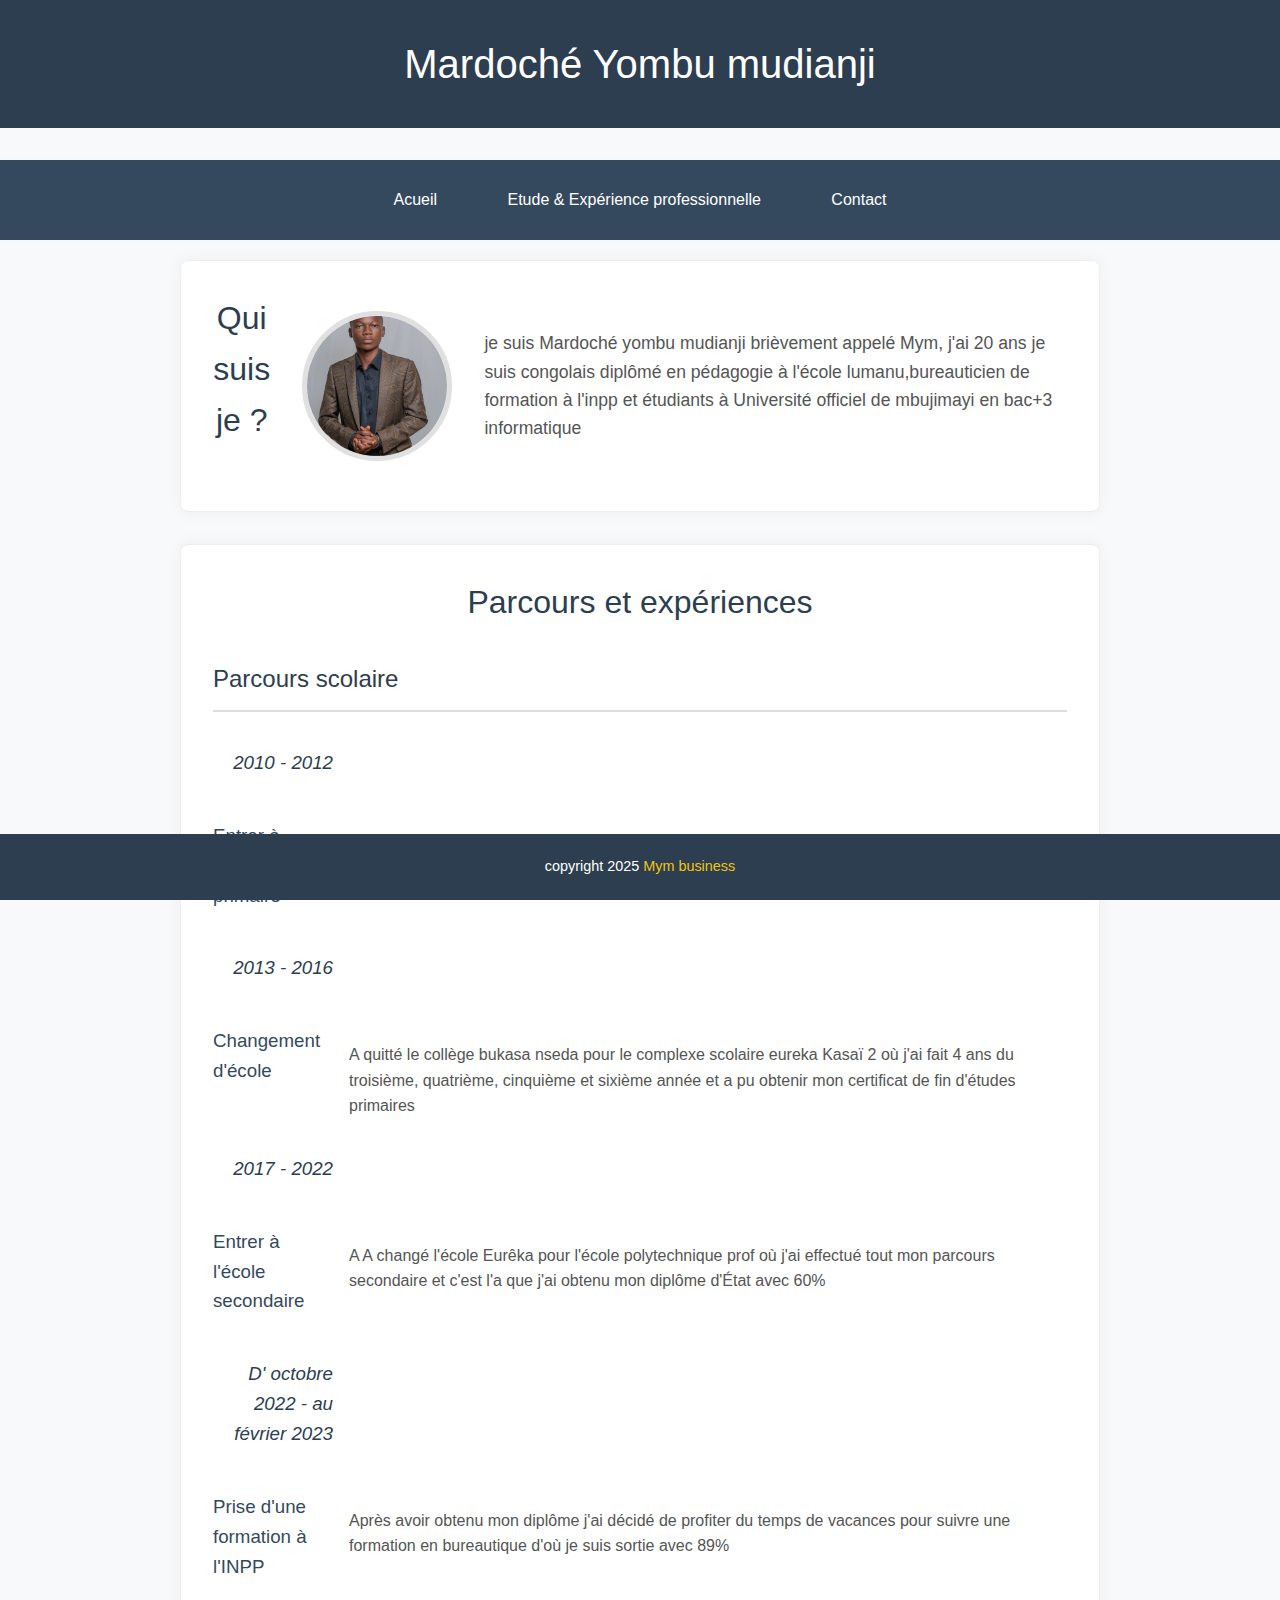
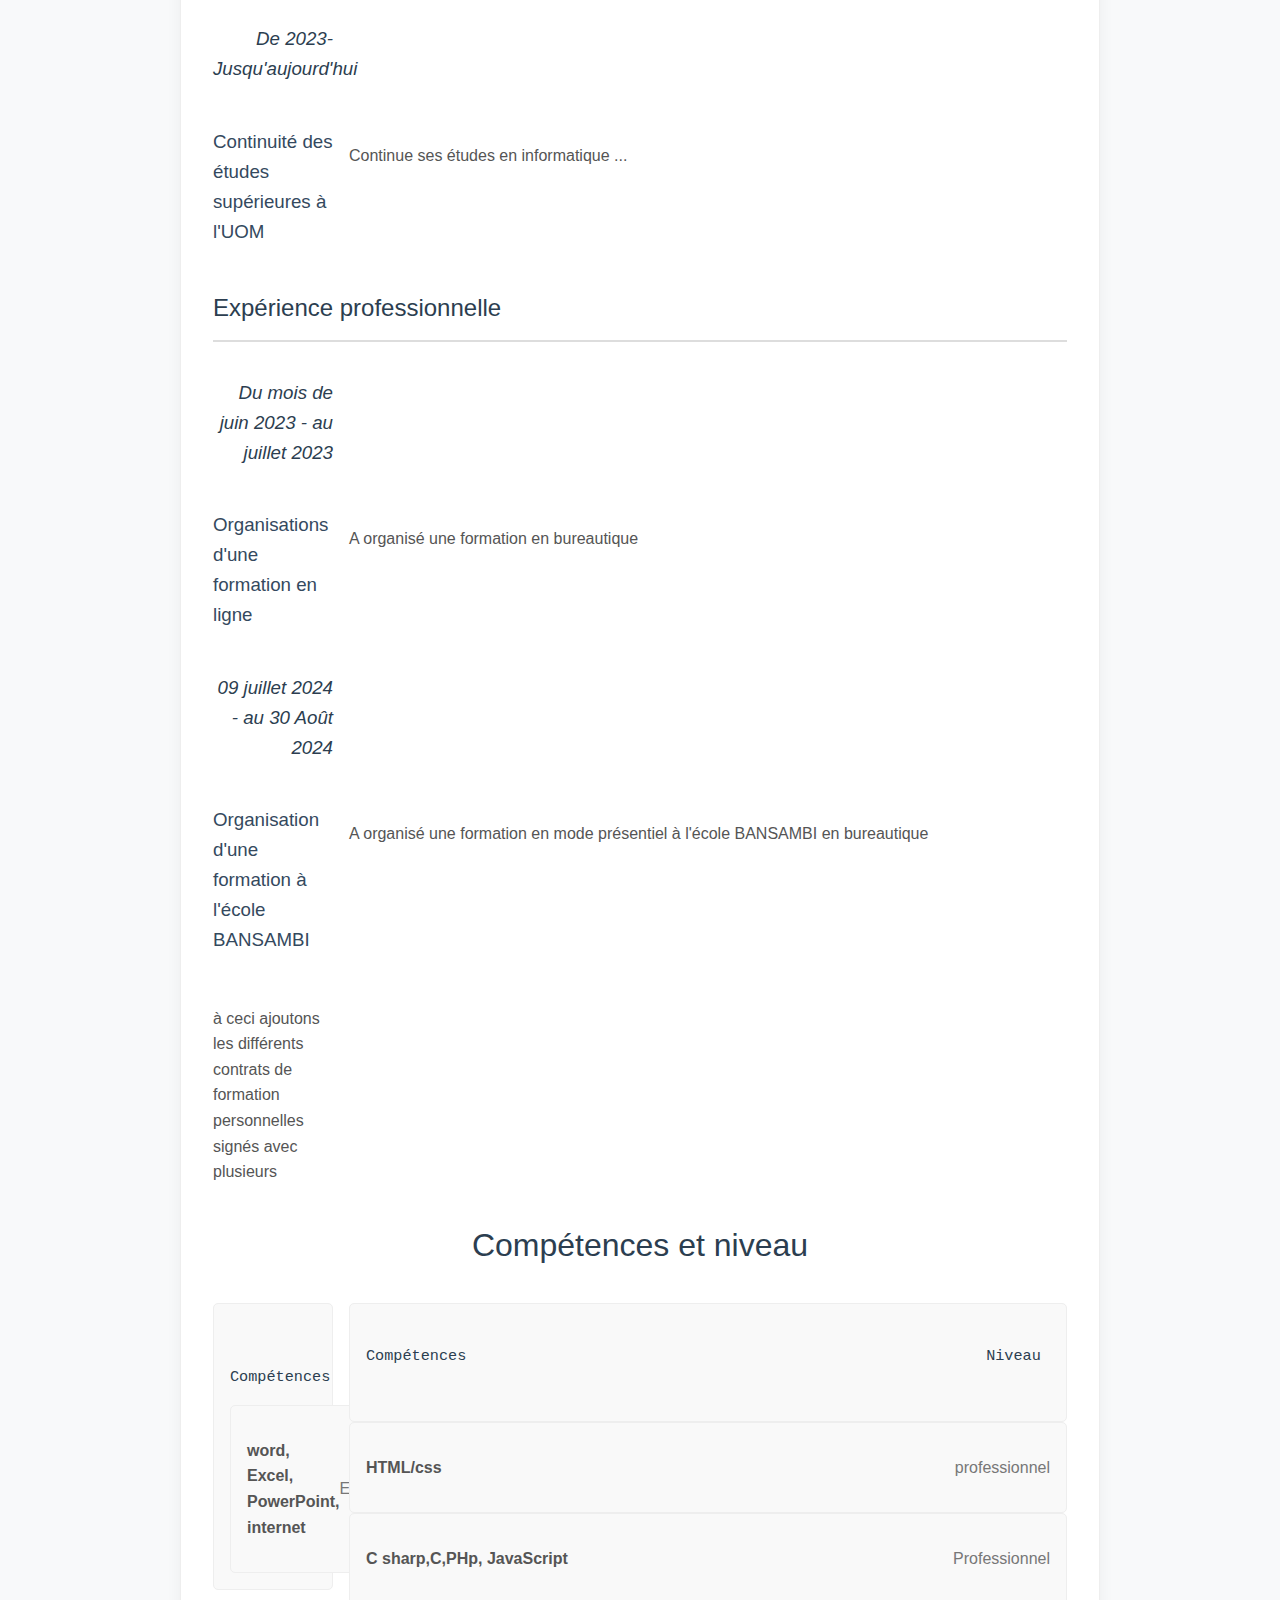
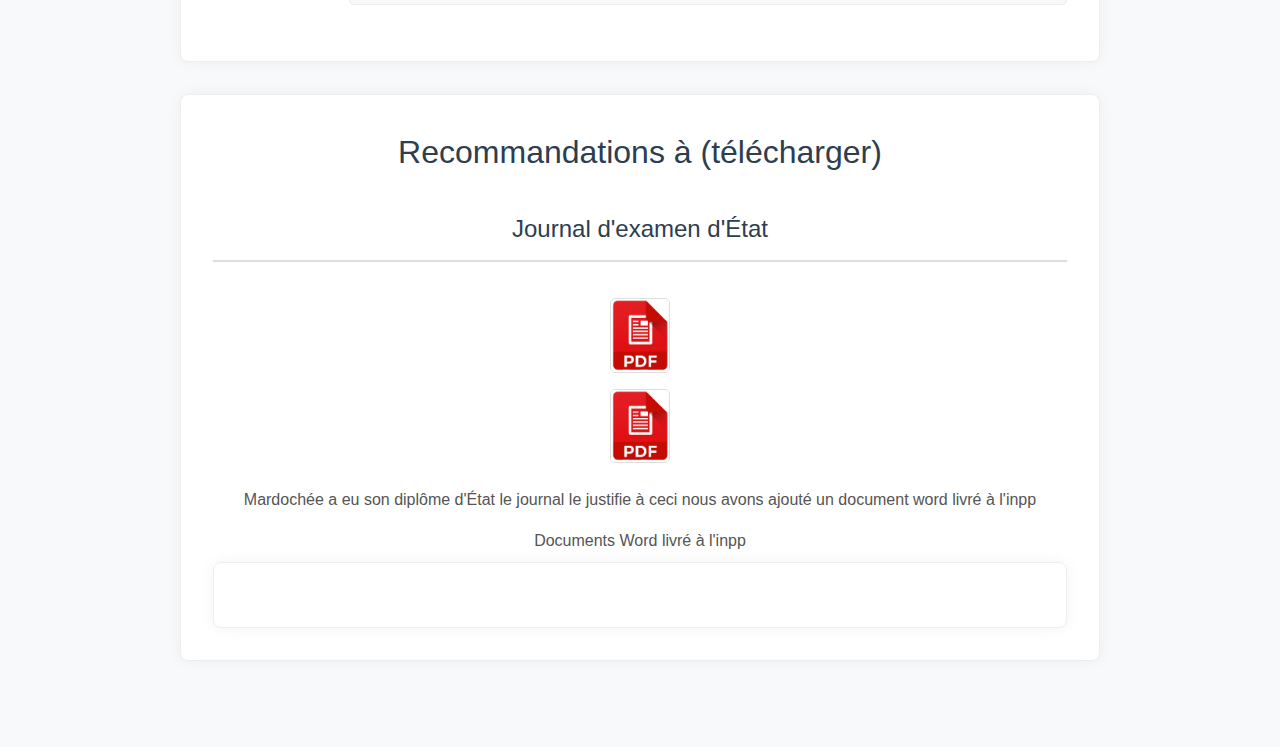
<file: index.html>
<!DOCTYPE html>
<html lang="fr">
<head>
    <meta charset="UTF-8">     
      <meta name ="viewport"content"width=width-device,initial-scale=1.0">
 <meta name="description" content ="profil de Mardoché yombu">
    <title>Mon profil </title>
  <link rel="stylesheet" href="contre.css">
</head>
<body>
    <!-- voici la tête du body --!>
    <header>
        <h1>Mardoché Yombu mudianji</h1>
    </header>
     <!-- voici le développement du body --!>
    <nav>
        <div class="table">
        <ul>
            <li class="menu-profil">
                <a href="site personnel.html">Acueil</a>
            </li class="menu-page1">
            <li>
               <a href="page1.html">Etude & Expérience professionnelle</a>
            </li class="menu-Exercice">
            <li>
           <a href="Exercice.html">Contact</a>
            </li>
        </ul>
        </div>
    </nav>
    <article >
      <section class="Etude">
         <div class="sec">
             <h1>Qui suis je ?</h1>
          <div class="gauche"  >
 
           <img src="my.jpg" alt="photo du propriétaire"height="200"" width="200" >
           </div>
          <div class="droite">
            <p>je suis Mardoché yombu mudianji brièvement appelé Mym, j'ai 20 ans je suis congolais diplômé en pédagogie à l'école lumanu,bureauticien de formation à l'inpp et étudiants à Université officiel de mbujimayi en bac+3 informatique</p>
            </div>
          </div>
      </section>
<!-- yyyyyyyyyyyuyyuuuuuuuuuuuuuuuuCONTACTyyyuyyuuuuuuuuuuuuuuuuyyy -->          
      <section class="contact">
          <h1>Parcours et expériences</h1>
          <div class="sec">
              <h2>Parcours scolaire</h2>
              <div class="parcour">
                  <div class="gauche">
                      <h3>2010 - 2012</h3>
                  </div>
                  <div class="droite">
                      <h3>Entrer à l'école primaire</h3>
                      <p>A étudié au collège bukasa nsenda CBN de la première année jusqu'à la deuxième</p>
                  </div>
                   <div class="gauche">
                      <h3>2013 - 2016</h3>
                  </div>
                  <div class="droite">
                      <h3>Changement d'école </h3>
                      <p>A quitté le collège bukasa nseda pour le complexe scolaire eureka Kasaï 2 où  j'ai fait 4 ans du troisième, quatrième, cinquième et sixième année et a pu obtenir mon certificat de fin d'études primaires</p>
                  </div>
                   <div class="gauche">
                      <h3>2017 - 2022</h3>
                  </div>
                  <div class="droite">
                      <h3>Entrer à l'école secondaire</h3>
                      <p>A A changé l'école Eurêka pour l'école polytechnique prof où j'ai effectué tout mon parcours secondaire et c'est l'a que j'ai obtenu mon diplôme d'État avec 60%</p>
                  </div>
                   <div class="gauche">
                 <h3>D' octobre 2022 - au février 2023</h3>
                  </div>
                  <div class="droite">
                      <h3>Prise d'une formation à l'INPP</h3>
                      <p>Après avoir obtenu mon diplôme j'ai décidé de profiter du temps de vacances pour suivre une formation en bureautique d'où je suis sortie avec 89% </p>
                  </div>
                   <div class="gauche">
                      <h3>De 2023- Jusqu'aujourd'hui</h3>
                  </div>
                  <div class="droite">
                     <h3>Continuité des études supérieures à l'UOM </h3>
                      <p>Continue ses études en informatique ...</p>                                 
                      </div>         
         
                    
              <h2>Expérience professionnelle</h2>
            
               <div class="gauche">
                      <h3>Du mois de juin 2023 - au juillet 2023</h3>
                  </div>
                  <div class="droite">
                      <h3>Organisations d'une formation en ligne</h3>
                      <p>A organisé une formation en bureautique</p>
                  </div>
                   <div class="gauche">
                      <h3>09 juillet 2024 - au 30 Août 2024</h3>
                  </div>
                  
                  <div class="droite">
                      <h3>Organisation d'une formation à l'école BANSAMBI</h3>
                      <p>A organisé une formation en mode présentiel à l'école BANSAMBI en bureautique</p>
                      <p>à ceci ajoutons les différents contrats de formation personnelles signés avec plusieurs</p>
                  </div>
               
                <h1>Compétences et niveau</h1>
                <div class ="sec">
                    <div class="cgauche">
                        <div class ="sous">
                            <div class ="sousgauche">
                            <pre>   <h3>
Compétences </h3></pre>
                            </div>
                            <div class="sousdroite">
                           <pre>   <h3> 
Niveau </h3></pre> 
                                      </div> <div class ="sous">
                            <div class ="sousgauche">
                             <p> word, Excel, PowerPoint, internet </p>
                            </div>
                            <div class="sousdroite">
                                 <p>Expert</p> 
                            </div>
                        </div>
                            </div>
                        </div>    
                    <div class="cdroite">
                                <div class ="sous">
                            <div class ="sousgauche">
                           <pre><h3>
Compétences </h3> </pre>   
                            </div>
                            <div class="sousdroite">
                            <pre><h3>
Niveau </h3> </pre>  
                            </div>                            
                        </div>
                                <div class ="sous">
                            <div class ="sousgauche">
                                <p>HTML/css</p> 
                            </div>
                            <div class="sousdroite">
                                <p>professionnel</p> 
                            </div>
                        </div>
                                <div class ="sous">
                            <div class ="sousgauche">
                                <p>C sharp,C,PHp, JavaScript</p> 
                            </div>
                            <div class="sousdroite">
                               <p></p>Professionnel</p>  
                            </div>
                        </div>
                    </div>
                </div>
          </div>
           </section>
   <!-- yyyyyyyyyyyuyyuuuuuu FIN CONTACT yyyyyyyyubbbbyyuuuuuuuuuyyy -->
         
      <section class="niveau">
      <h1>Recommandations à (télécharger)</h1>
      <div class="sec">    
          <div class="reco">
              <h2>Journal d'examen d'État</h2>
          </div>
          <div class="gauche">
              <a href="journal.pdf" target="_blank"><img src="images (1).jpeg" alt="image journal"></a>
              <a href="word.pdf" target="_blank"><img src="images (1).jpeg" alt="image journal"></a>                            </div>
          <div class="droite">
              <p>Mardochée a eu son diplôme d'État le journal le justifie à ceci nous avons ajouté un document word livré à l'inpp </p>        
          </div>    
          <div class="droite">
              <p>Documents Word livré à l'inpp</p>
          </div>                   
      
      <section >  </div >     
      </div>       
               </section>      
  <!-- yyyyyyyyyyyuuuuuuuuuuuuuuuuuyyyyyyyyyyyuyyuuuuuuuuuuuuuuuuyyy -->            
    
    </article>
     <!-- voici le pied  du body --!>
    <footer >
        copyright 2025 <strong>Mym business </strong>        
    </footer>
</body>
</html>
</file>
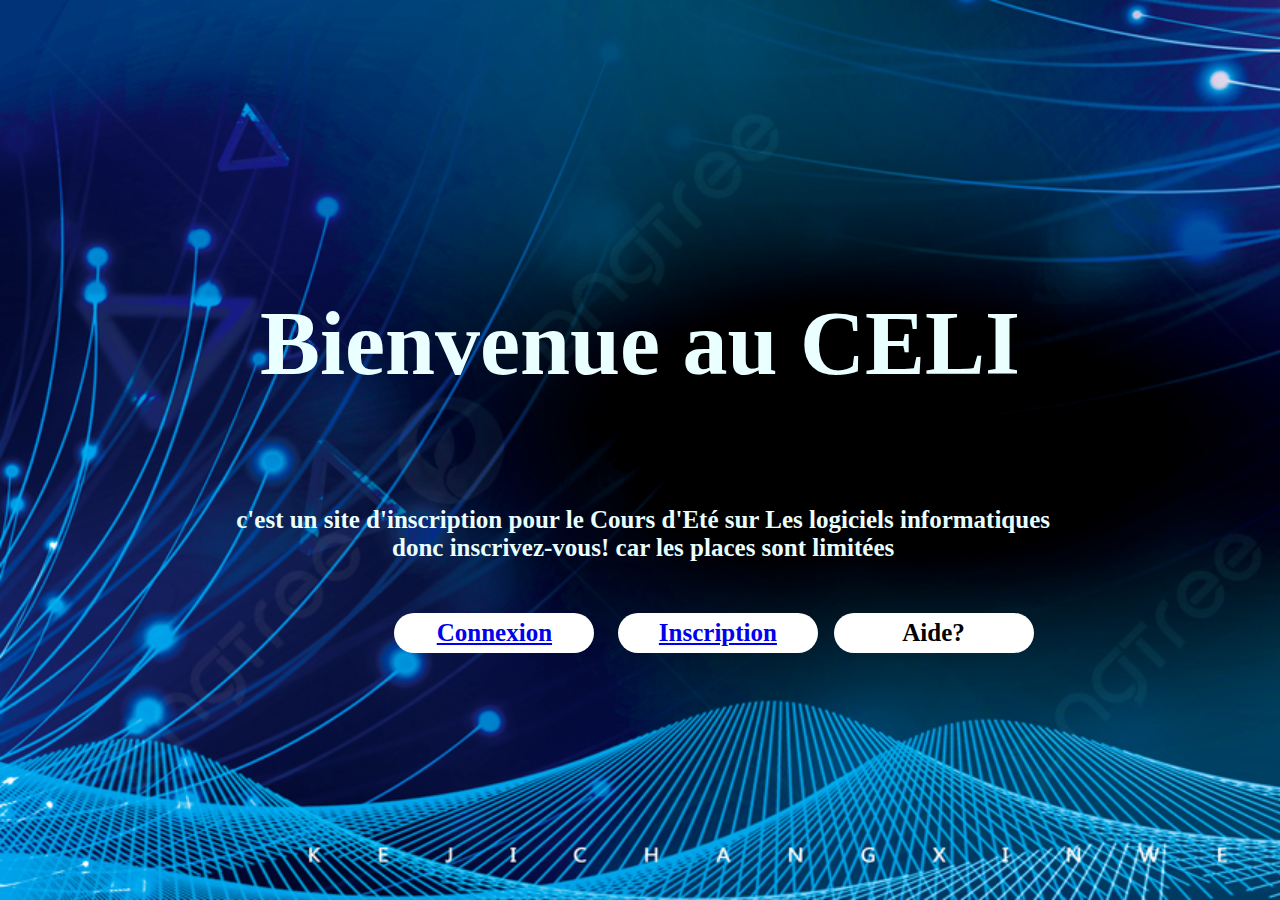
<file: programmation web TP/Accueil 1.php.html>
<!DOCTYPE html>
<html lang="fr">
<head>
    <meta charset="UTF-8">
    <title>TP de programmation web 2</title>
   <link rel="stylesheet" href="Accueil 1.css">
</head>
<body>
  <pre><h1><b> Bienvenue au CELI </b></h1>
  <h2> c'est un site d'inscription pour le Cours d'Eté sur Les logiciels informatiques
 donc inscrivez-vous! car les places sont limitées</h2> 
   
                     <button class="circle-button"><b><a href="Connexion.html">Connexion</a></b></button>   <button class="circle-button"><b><a href="Inscription.php">Inscription</a></b></button>  <button class="circle-button" ><b>Aide?</b></button>
    </pre>
</body>
</html>
</file>
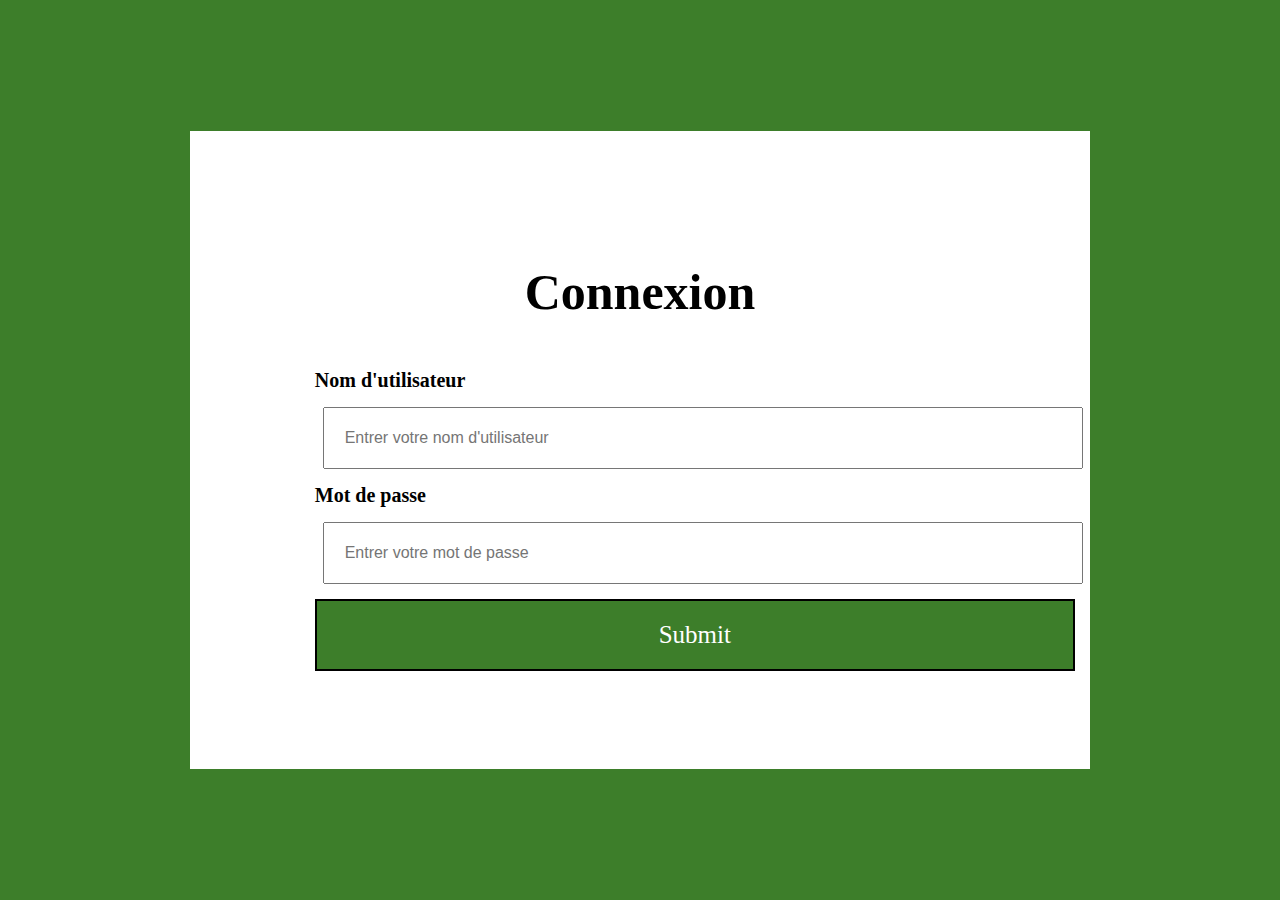
<file: programmation web TP/Connexion.html>
<!DOCTYPE html>
<html lang="fr">
<head>
    <meta charset="UTF-8">
    <title>Authentification pour l'utilisateur inscrit</title>
   <link rel="stylesheet" href="connexion.css">
</head>
<body>
   <fieldset>
       <pre> <h1>Connexion</h1> 
       <label><b>Nom d'utilisateur</b></label>
       
        <input type="text" placeholder="Entrer votre nom d'utilisateur">
        
       <label><b>Mot de passe</b></label>
         
        <input type="password" placeholder="Entrer votre mot de passe">
        
       <b><input class="mot" type="submit"></b> 
        </pre> 
    </fieldset>
</body>
</html>
</file>
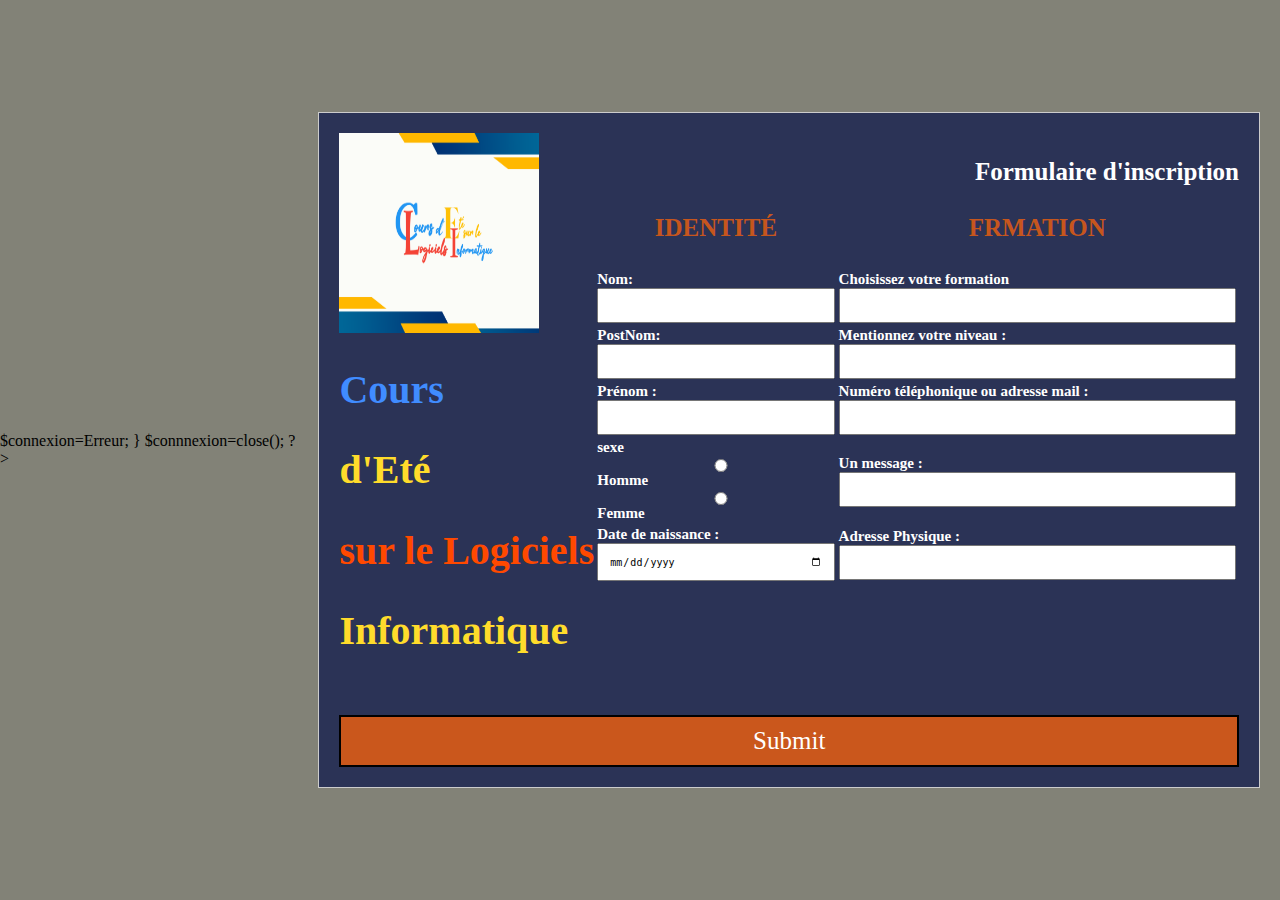
<file: programmation web TP/Inscription.php.html>
<?php
$connexion=mysql_connect('localhost','root',") OR die ('Erreur de connexion');
mysql_select_db('inscription') OR die('Erreur de selection de la base');
$nom=$_post('nom');
$postnom=$_post('postnom');
$prenom=$_post_('prenom');
$formation=$_post('formation');
$adresseemail=$_post('adresseemail');
$sql=INSERT INTO etudiant('nom','postnom','prenom','formation','adresseemail')
 VALUES ('$nom','$postnom','$prenom','$formation','$adresseemail');
if($connexion=query($sql===TRUE){
    echo "succés";
}
else|{
    echo "Erreur".sql.<br>
$connexion=Erreur;
}
$connnexion=close();
?>
<!DOCTYPE html>
<html lang="fr">
<head>
    <meta charset="UTF-8">
    <title>Inscription d'utilisateur</title>
    <link rel="stylesheet" href="Inscription.css">
</head>
<body>
    <section class="groupe">
    <div class="container">
    <div class="gauche">
        <img src="logo.png" alt="image du logo" width="200" height="200">
    <pre><h2 class="ab">Cours</h2><h2 class="abr">d'Eté</h2><h2 class="abre">sur le Logiciels</h2><h2 class="abrev">Informatique</h2> </pre>
    </div>
    <div class="droite">
  <p>Formulaire d'inscription </p>
  <form action"" method="post">  
                <table >
                    <tr>
          <th> <h3>IDENTITÉ</h3></th>
          <th><h3>FRMATION</h3></th>
          </tr>
          <tr>
              <td>
           <label>Nom: </label> 
           <input type="text" name="nom">
           </td>
           <td>
                <label >Choisissez votre formation</label>
            <input type="ratio">
           </td>
           </tr>
           <tr>
               <td>
                    <label>PostNom: </label>
           <input type="text" nom="postnom">
               </td>
               <td>
                     <label >Mentionnez votre niveau :</label>
            <input type="ratio">
               </td>
           </tr>
          <tr>
              <td>
                  <label >Prénom : </label>
           <input type="text" nom="prenom">
              </td>
              <td>
                   <label>Numéro téléphonique ou adresse mail :</label>
          <input type="email" name="adresse">
              </td>
          </tr>
          <tr>
              <td>
                     
           <label>sexe</label>
           <input type="radio" value="Homme">
<label for="masculin">Homme</label>
<input type="radio" value="Femme">
<label for="feminin">Femme</label>

           
              </td>
              <td>
                   <label>Un message : </label>
            <input type="text">
              </td>
          </tr>
          <tr>
              <td>
                   <label>Date de naissance : </label> 
          <input type="date">
              </td>
              <td>
                    <label>Adresse Physique :</label>
          <input type="text">
              </td>
          </tr>
       
            
            </table>
           </div>
    </div>
   
    <input class="mot" type="submit">
    </section>
</form>
</body>
</html>
</file>
<file: programmation web TP/Accueil 1.css>
* {
    box-sizing: border-box; /* Pour inclure le padding et la bordure dans la largeur totale */
}

body, html {
    margin: 0;
    padding: 0;
    height: 100%;
}

.container {
    width: 60vw; /* Largeur relative (60% de la largeur de la fenêtre) */
    height: 40vw; /* Hauteur calculée pour maintenir le ratio 3:2 */
    max-width: 900px; /* Largeur maximale */
    max-height: 600px; /* Hauteur maximale */
    background-color: #f0f0f0; /* Couleur de fond */
    display: flex;
    flex-direction: column;
    justify-content: center;
    align-items: center;
    margin: auto; /* Centrer horizontalement */
}
 body {    
    display: flex;
    justify-content: center;
    align-items: center;
    height: 100vh;
    background-image: url(fond.jpg);
    background-repeat: no-repeat;
    background-size: cover;
}

.circle-button {
    width: 200px; /* Largeur */
    height: 40px; /* Hauteur */
    border-radius: 30px; /* Pour faire un cercle allongé */
    border: none;
    background-color: #007BFF; /* Couleur de fond */
    color: #000000; /* Couleur du texte */
    font-size: 25px;
    cursor: pointer; /* Curseur en forme de main */
    transition: background-color 0.3s; /* Animation couleur */
    background: white;
     font-family:'century Gothic',calibri,serif;
     
     margin: 0 auto;
     
}

.circle-button:hover {
    background-color: #0056b3; /* Couleur au survol */
}
h1{
    font-size: 90px;
    color: #eaffff;
    font-family:'century Gothic',calibri,serif;
    text-align: center;}
h2 {font-size: 25px;
    color: #eaffff;
    font-family:'century Gothic',calibri,serif;
    text-align: center;}
</file>
<file: programmation web TP/connexion.css>
* {
    box-sizing: border-box; /* Pour inclure le padding et la bordure dans la largeur totale */
}

body, html {
    margin: 0;
    padding: 0;
    height: 100%;
}

.container {
    width: 60vw; /* Largeur relative (60% de la largeur de la fenêtre) */
    height: 40vw; /* Hauteur calculée pour maintenir le ratio 3:2 */
    max-width: 900px; /* Largeur maximale */
    max-height: 600px; /* Hauteur maximale */
    background-color: #f0f0f0; /* Couleur de fond */
    display: flex;
    flex-direction: column;
    justify-content: center;
    align-items: center;
    margin: auto; /* Centrer horizontalement */
}
 body {    
    display: flex;
    justify-content: center;
    align-items: center;
    height: 100vh;
    background-color: #3d7e2a;}
fieldset {
    width: 900px; /* Ajuste la largeur selon tes besoins */
    padding: 70px; /* Ajoute du remplissage à l'intérieur */
    border: 0px solid #ffffff; /* Change la bordure si nécessaire */
    background-color: white;
}
input {
    width: 100%; /* Prend toute la largeur du fieldset */
    padding: 20px; /* Ajoute du remplissage à l'intérieur du champ */
    font-size: 16px; /* Augmente la taille de la police */
    
}
h1{
    font-size: 50px;
    color: black;
    font-family:'century Gothic',calibri,serif;
    text-align: center;}
label{
    font-size: 20px;
    color: black;
    font-family:'century Gothic',calibri,serif;
}
.mot{background: #3d7e2a;
  font-family:'century Gothic',calibri,serif;
  text-align: center;
  color: white;
  font-size: 25px;
  border: 2px solid black ;
  
}
</file>
<file: programmation web TP/Inscription.css>
.container {
    display: flex; /* Utilisation du flexbox */
}
.gauche {
    background-color: #2b3356; /* Couleur de fond pour la colonne gauche */
}
.droite {
    background-color:  #2b3356; /* Couleur de fond pour la colonne droite */
}
* {
    box-sizing: border-box; /* Pour inclure le padding et la bordure dans la largeur totale */
}

body, html {
    margin: 0;
    padding: 0;
    height: 100%;
    background: #828277;
}

.droite1{
    padding: 30px;
}
body {
    display: flex; /* Utilisation de Flexbox */
    justify-content: center; /* Centre le contenu horizontalement */
    align-items: center; /* Centre le contenu verticalement */
    height: 100vh; /* Prend toute la hauteur de la fenêtre */
    margin: 0; /* Supprime les marges par défaut */
}
.contenu {
    text-align: center; /* Centre le texte à l'intérieur du conteneur */
}
label{
    font-size: 15px;
    color: white;
    font-family:'century Gothic',calibri,serif;
    font-weight: bold;
}
input {
    width: 100%; /* Prend toute la largeur du fieldset */
    padding: 10px; /* Ajoute du remplissage à l'intérieur du champ */
    font-size: 10px; /* Augmente la taille de la police */    
}
.groupe{
    border: 1px solid #ccc; /* Bordure autour du groupe */
    padding: 20px; /* Espacement intérieur */
    margin: 20px; /* Espacement extérieur */
    background-color: #2b3356; /* Couleur de fond */
}
p{
    color: white;
    font-family:'century Gothic',calibri,serif;
    text-align: right;
    font-weight: bold;
    font-size: 25px;
}
h3{
     color: #e35d13dc;
    font-family:'century Gothic',calibri,serif;
    text-align: center;
    font-weight: bold;
    font-size: 25px;
}
.ab{
    color: #408cff;
    font-family:'century Gothic',calibri,serif;
    text-align: left;
    font-weight: bold;
    font-size: 40px;
}

.abr{
    color: #ffdc2b;
    font-family:'century Gothic',calibri,serif;
    text-align: left;
    font-weight: bold;
    font-size: 40px;
}

.abre{
    color: #ff4900;
    font-family:'century Gothic',calibri,serif;
    text-align: left;
    font-weight: bold;
    font-size: 40px;
}
.abrev{
    color: #ffdc2b;
    font-family:'century Gothic',calibri,serif;
    text-align: left;
    font-weight: bold;
    font-size: 40px;
}
.mot{background: #e35d13dc;
  font-family:'century Gothic',calibri,serif;
  text-align: center;
  color: white;
  font-size: 25px;
  border: 2px solid black ;
  
}
</file>
<file: contre.css>
/* Reset de base pour une meilleure cohérence entre navigateurs */
*,
*::before,
*::after {
    box-sizing: border-box;
}

body {
    font-family: 'Segoe UI', Tahoma, Geneva, Verdana, sans-serif;
    margin: 0;
    padding: 0;
    background-color: #f8f9fa; /* Gris très clair */
    color: #333;
    line-height: 1.6;
    -webkit-font-smoothing: antialiased;
    -moz-osx-font-smoothing: grayscale;
}

/* En-tête */
header {
    background-color: #2c3e50; /* Bleu foncé */
    color: white;
    padding: 2em 0;
    text-align: center;
    margin-bottom: 2em;
}

header h1 {
    margin: 0;
    font-size: 2.5em;
    font-weight: 400;
}

/* Navigation */
nav {
    background-color: #34495e; /* Bleu un peu plus clair */
    color: white;
    padding: 1em 0;
}

nav .table {
    max-width: 960px;
    margin: 0 auto;
    padding: 0 20px;
}

nav ul {
    list-style: none;
    padding: 0;
    margin: 0;
    display: flex;
    justify-content: center;
}

nav li {
    margin: 0 1em;
}

nav li a {
    display: block;
    padding: 0.7em 1.2em;
    text-decoration: none;
    color: white;
    font-weight: 500;
    transition: color 0.3s ease;
}

nav li a:hover,
nav li a:focus {
    color: #f1c40f; /* Jaune pour l'accent */
}

/* Section principale (article) */
article {
    max-width: 960px;
    margin: 0 auto;
    padding: 20px;
}

article section {
    background-color: white;
    padding: 2em;
    margin-bottom: 2em;
    border-radius: 8px;
    box-shadow: 0 0 15px rgba(0, 0, 0, 0.05);
    border: 1px solid #eee;
}

article section:last-child {
    margin-bottom: 0;
}

article section h1,
article section h2,
article section h3 {
    color: #2c3e50;
    margin-top: 0;
    font-weight: 500;
}

article section h1 {
    font-size: 2em;
    margin-bottom: 1em;
    text-align: center;
}

article section h2 {
    font-size: 1.5em;
    border-bottom: 2px solid #ddd;
    padding-bottom: 0.5em;
    margin-bottom: 1em;
}

/* Section "Qui suis-je ?" */
.Etude .sec {
    display: flex;
    gap: 2em;
    align-items: center;
}

.Etude .gauche {
    flex-shrink: 0;
    border-radius: 50%;
    overflow: hidden;
    width: 150px;
    height: 150px;
    border: 5px solid #e0e0e0;
}

.Etude .gauche img {
    display: block;
    width: 100%;
    height: 100%;
    object-fit: cover;
}

.Etude .droite p {
    margin: 0;
    font-size: 1.1em;
    color: #555;
}

/* Section "Parcours et expériences" */
.contact .sec h2 {
    margin-bottom: 1.5em;
}

.contact .parcour > div {
    display: grid;
    grid-template-columns: 120px 1fr;
    gap: 1em;
    margin-bottom: 1.5em;
    align-items: start;
}

.contact .gauche {
    color: #777;
    font-style: italic;
    text-align: right;
}

.contact .droite h3 {
    margin-top: 0;
    color: #34495e;
    font-weight: 500;
}

.contact .droite p {
    margin-bottom: 0.7em;
    color: #555;
}

/* Section "Compétences et niveau" */
.contact .sec > .sec { /* Cibler le div .sec imbriqué */
    display: grid;
    grid-template-columns: 1fr 1fr;
    gap: 2em;
    margin-top: 2em;
}

.contact .cgauche,
.contact .cdroite {
    /* No specific styling here, using grid layout */
}

.contact .sous {
    display: grid;
    grid-template-columns: 1fr 1fr;
    padding: 1em;
    background-color: #f9f9f9;
    border-radius: 5px;
    border: 1px solid #eee;
    align-items: center;
}

.contact .sousgauche {
    font-weight: bold;
    color: #555;
}

.contact .sousdroite {
    text-align: right;
    color: #777;
}

.contact .sousgauche pre,
.contact .sousdroite pre {
    margin: 0;
}

/* Section "Recommandations à télécharger" */
.niveau .sec {
    text-align: center;
}

.niveau .reco h2 {
    margin-bottom: 1.5em;
}

.niveau .gauche,
.niveau .droite {
    display: inline-block;
    margin: 0 1.5em;
    vertical-align: middle;
}

.niveau .gauche a,
.niveau .droite a {
    display: block;
    margin-bottom: 0.5em;
}

.niveau .gauche img {
    width: 60px;
    height: auto;
    border: 1px solid #ddd;
    border-radius: 5px;
    transition: transform 0.3s ease-in-out;
}

.niveau .gauche img:hover {
    transform: scale(1.1);
}

.niveau .droite p {
    margin: 0.5em 0;
    color: #555;
}

/* Pied de page */
footer {
    background-color: #2c3e50;
    color: white;
    text-align: center;
    padding: 1.5em 0;
    position: sticky;
    bottom: 0;
    width: 100%;
    font-size: 0.9em;
}

footer strong {
    font-weight: 400;
    color: #f1c40f;
}

/* Responsive Design */
@media (max-width: 768px) {
    header h1 {
        font-size: 2em;
    }

    nav ul {
        flex-direction: column;
        align-items: center;
    }

    nav li {
        margin: 0.5em 0;
    }

    nav li a {
        padding: 0.7em 1em;
        border-radius: 5px;
        background-color: rgba(255, 255, 255, 0.1);
    }

    .Etude .sec {
        flex-direction: column;
        align-items: center;
        text-align: center;
    }

    .Etude .gauche {
        width: 120px;
        height: 120px;
        margin-bottom: 1em;
    }

    .contact .sec > .sec {
        grid-template-columns: 1fr;
    }

    .contact .parcour > div {
        grid-template-columns: 1fr;
        text-align: left;
    }

    .contact .gauche {
        text-align: left;
        margin-bottom: 0.5em;
    }

    .niveau .gauche,
    .niveau .droite {
        display: block;
        margin: 1em 0;
    }
}
</file>
